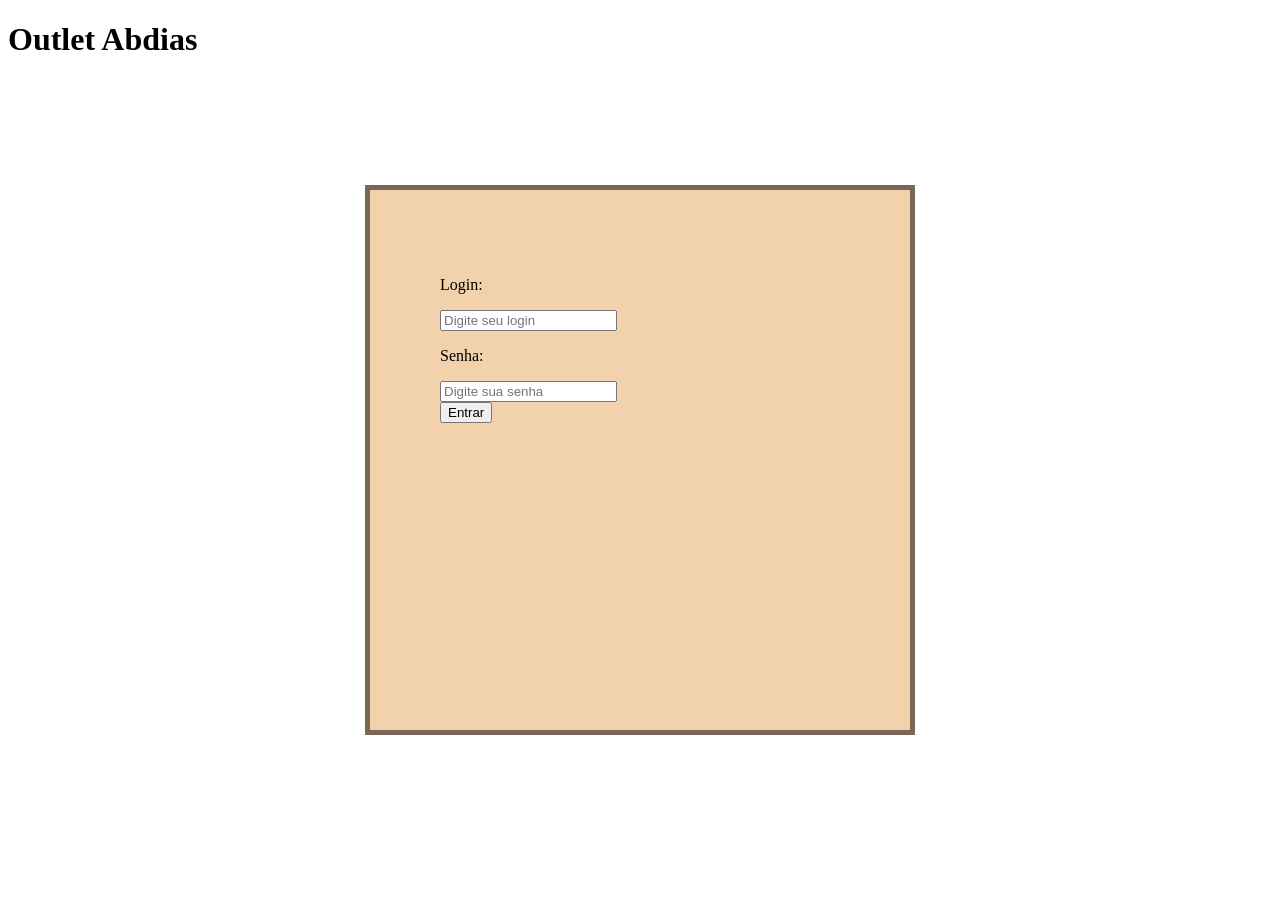
<file: index.html>
<!DOCTYPE html>
<html lang="pt-BR">
<head>
    <meta charset="UTF-8">
    <link rel="stylesheet" href="css/estilo.css">
    <script src="js/script.js"> </script>
    <title>Outlet Abdias</title>
</head>

<body>
    <h1>Outlet Abdias</h1>
    <div class="box"> 
        <form>
            <p>Login:</p>
            <input type="text" class="Login" id="login" placeholder="Digite seu login"> <br/>
            <p>Senha:</p>
            <input type="password" class="Senha" id="senha" placeholder="Digite sua senha"> <br/>

            <button type="button" onclick="">Entrar</button>
        </form>
    </div>
    
</body>
</html>
</file>
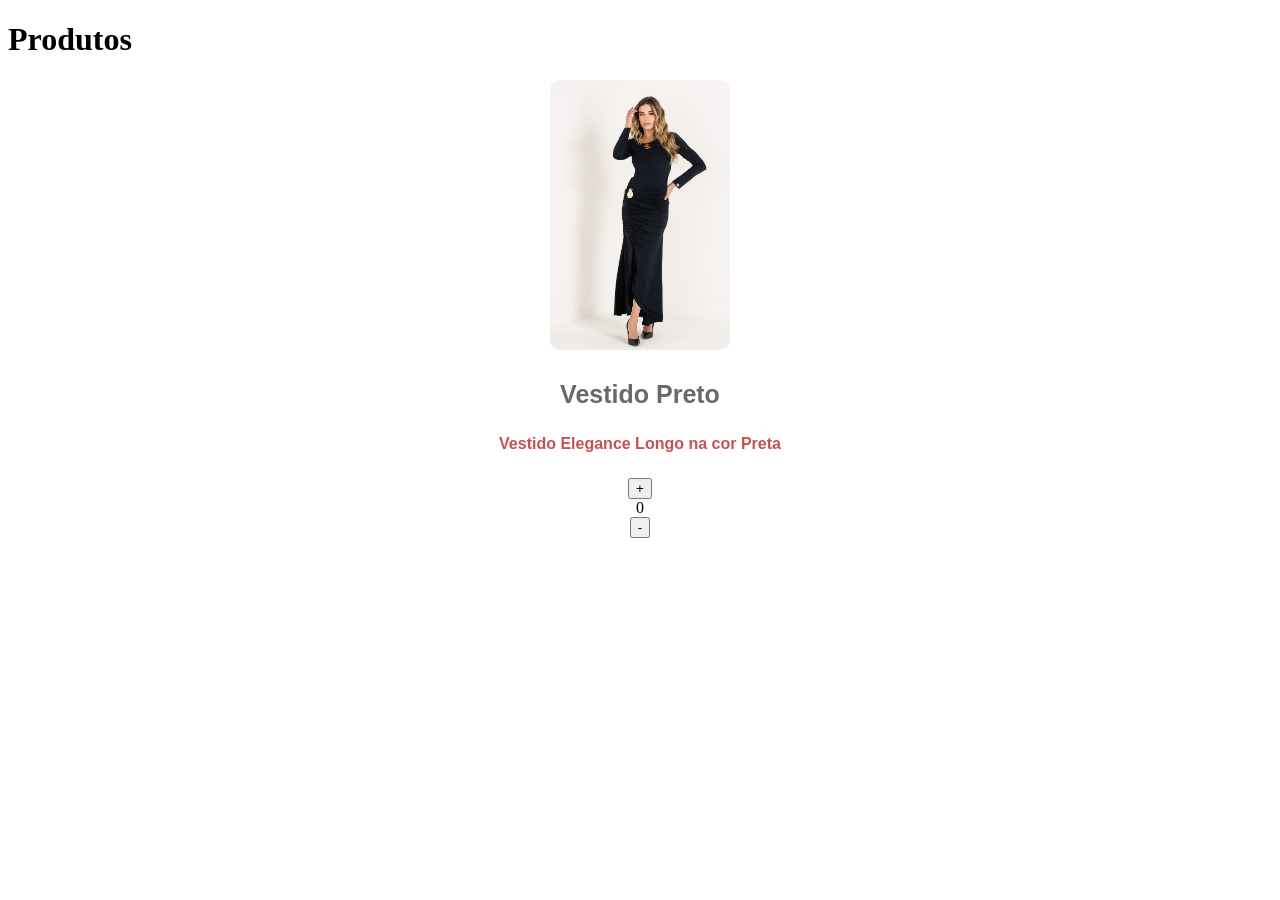
<file: produtos.html>
<!DOCTYPE html>
<html lang="pt-BR">

<head>
    <meta charset="UTF-8">
    <meta name="viewport" content="width=device-width, initial-scale=1.0">
    <title>Produtos</title>
    <link rel="stylesheet" href="css/estilo.css">
    <script src="js/script.js"> </script>
</head>

<body>
    <h1> Produtos </h1>
    <div class="container">
        <div class="produtos">
            <img src="img/vestidopreto.jpg">
        </div>
        <span class="titulo_prod">Vestido Preto</span>
        <!--span adiciona formatação apenas em uma linha, já a div adiciona em outros tipos de elementos (img, etc)!-->
        <span class="texto_prod">Vestido Elegance Longo na cor Preta</span>
        <div class="linha_prod">
        <div class="btn_soma">
            <button>+</button>
        </div>
        <span class="qtd_prod">0</span>
        <div class="btn_subtrai">
            <button>-</button>
        </div>
    </div>
</body>
</html>
</file>
<file: css/estilo.css>
.box{
    width: 400px;
    height: 400px;
    background-color: rgb(242, 210, 172);
    border: solid 5px rgba(0,0,0,0.5);
    margin: 10% auto;
    padding: 70px;
}

.container {

}

.produtos{
    display:flex;
    justify-content: center;
}

.produtos img {
    width: 180px;
    height: 200;
    border-radius: 10px;
}

.produtos img:hover {
    transform: scale(1.1);
}

.titulo_prod{
    font-weight: bold;
    font-family: Arial;
    color:dimgrey;
    padding: 1px;
    padding-top: 30px;
    display: flex;
    justify-content: center;
    font-size: 25px;
}

.texto_prod {
    font-weight: bold;
    font-family: 'Gill Sans', 'Gill Sans MT', Calibri, 'Trebuchet MS', sans-serif;
    color:rgb(196, 83, 83);
    padding: 25px;
    display: flex;
    justify-content: center;
}

.linha_prod {
    flex: 1
}

.btn_soma {
display:flex;
justify-content: center;

}

.qtd_prod {
    display:flex;
    justify-content: center;
}

.btn_subtrai {
    display:flex;
    justify-content: center;
    
}
</file>
